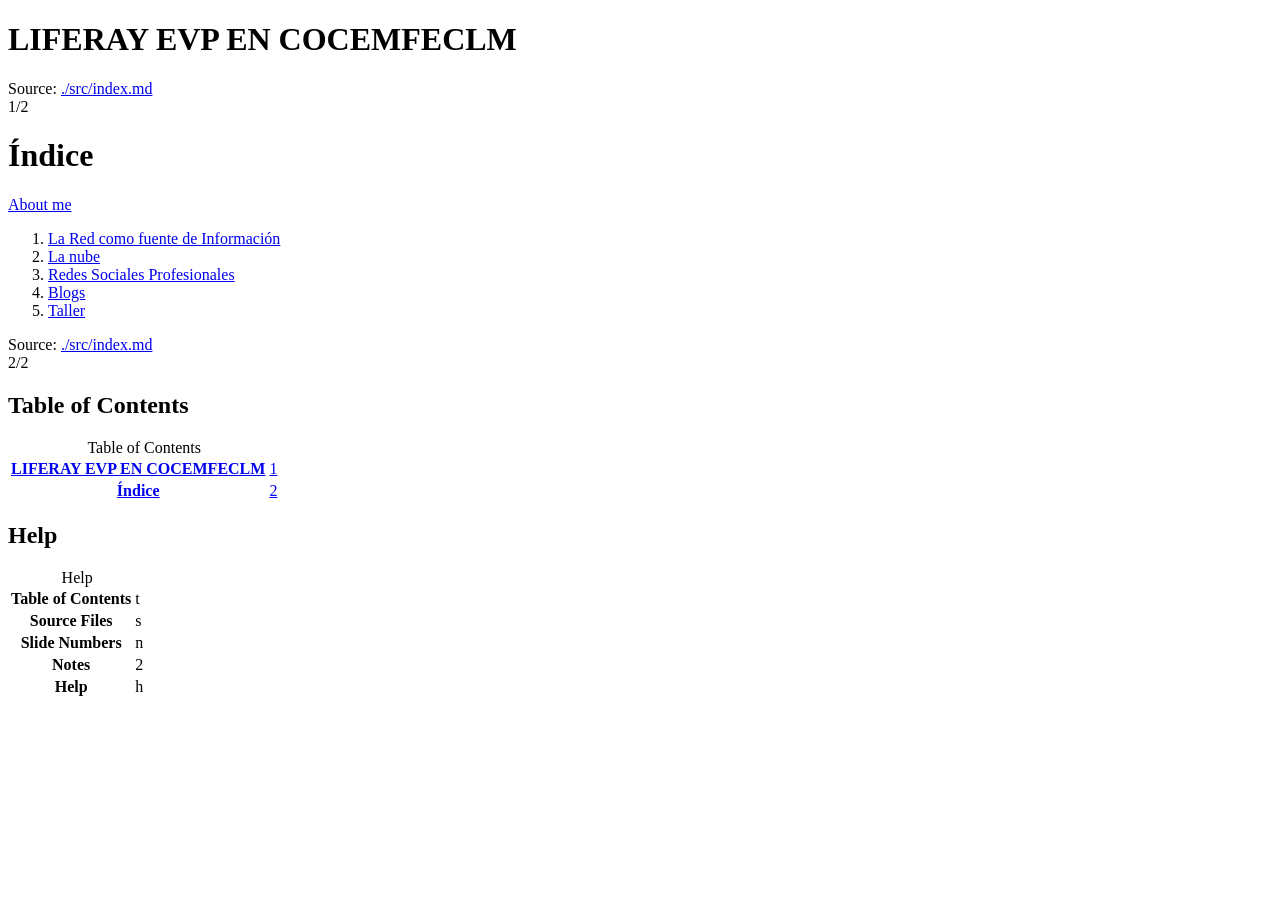
<file: 2012 COCEMFECLM/src/index.html>
<!DOCTYPE html>
<!--
  Copyright 2010 Google Inc.

  Licensed under the Apache License, Version 2.0 (the "License");
  you may not use this file except in compliance with the License.
  You may obtain a copy of the License at

     http://www.apache.org/licenses/LICENSE-2.0

  Unless required by applicable law or agreed to in writing, software
  distributed under the License is distributed on an "AS IS" BASIS,
  WITHOUT WARRANTIES OR CONDITIONS OF ANY KIND, either express or implied.
  See the License for the specific language governing permissions and
  limitations under the License.

  Original slides: Marcin Wichary (mwichary@google.com)
  Modifications: Ernest Delgado (ernestd@google.com)
                 Alex Russell (slightlyoff@chromium.org)

  landslide modifications: Adam Zapletal (adamzap@gmail.com)
                           Nicolas Perriault (nperriault@gmail.com)
-->
<html>
<head>
    <meta http-equiv="Content-Type" content="text/html; charset=utf-8" />
    <meta http-equiv="X-UA-Compatible" content="chrome=1">
    <title>LIFERAY EVP EN COCEMFECLM</title>
    <!-- Styles -->
    
    <link rel="stylesheet" media="screen, projection, print" href="file:///home/manuel/Documentos/LiferayInc/my-presentations/2012 COCEMFECLM/default/css/screen.css">
    
    <!-- /Styles -->
    <!-- Javascripts -->
    
    <script type="text/javascript" src="file:///home/manuel/Documentos/LiferayInc/my-presentations/2012 COCEMFECLM/default/js/slides.js"></script>
    
    <!-- /Javascripts -->
</head>
<body>
  <div class="presentation">
    <div class="slides">
      
      <!-- slide source: ./src/index.md -->
      <div class="slide">
        <div class="inner">
          
          <header><h1>LIFERAY EVP EN COCEMFECLM</h1></header>
          
          
        </div>
        <footer>
          
          <aside class="source">
            Source: <a href="file:///home/manuel/Documentos/LiferayInc/my-presentations/2012 COCEMFECLM/src/index.md">./src/index.md</a>
          </aside>
          
          <aside class="page_number">
            1/2
          </aside>
        </footer>
      </div>
      
      <!-- slide source: ./src/index.md -->
      <div class="slide">
        <div class="inner">
          
          <header><h1>Índice</h1></header>
          
          
          <section><p><a href="00 - About.html" target="_blank">About me</a></p>
<ol>
<li><a href="01 - Internet.html" target="_blank">La Red como fuente de Información</a></li>
<li><a href="02 - La nube.html" target="_blank">La nube</a></li>
<li><a href="03 - Redes Sociales Profesionales.html" target="_blank">Redes Sociales Profesionales</a></li>
<li><a href="04 - Blogs.html" target="_blank">Blogs</a></li>
<li><a href="05 - Taller.html" target="_blank">Taller</a></li>
</ol></section>
          
        </div>
        <footer>
          
          <aside class="source">
            Source: <a href="file:///home/manuel/Documentos/LiferayInc/my-presentations/2012 COCEMFECLM/src/index.md">./src/index.md</a>
          </aside>
          
          <aside class="page_number">
            2/2
          </aside>
        </footer>
      </div>
      
    </div>
  </div>
  
  <div id="toc" class="sidebar hidden">
    <h2>Table of Contents</h2>
    <table>
      <caption>Table of Contents</caption>
            
      <tr id="toc-row-1">
        <th><a href="#slide1">LIFERAY EVP EN COCEMFECLM</a></th>
        <td><a href="#slide1">1</a></td>
      </tr>
      
            
      <tr id="toc-row-2">
        <th><a href="#slide2">Índice</a></th>
        <td><a href="#slide2">2</a></td>
      </tr>
      
      
    </table>
  </div>
  
  <div id="help" class="sidebar hidden">
    <h2>Help</h2>
    <table>
      <caption>Help</caption>
      <tr>
        <th>Table of Contents</th>
        <td>t</td>
      </tr>
      <tr>
        <th>Source Files</th>
        <td>s</td>
      </tr>
      <tr>
        <th>Slide Numbers</th>
        <td>n</td>
      </tr>
      <tr>
        <th>Notes</th>
        <td>2</td>
      </tr>
      <tr>
        <th>Help</th>
        <td>h</td>
      </tr>
    </table>
  </div>
  <script>main()</script>
</body>
</html>
</file>
